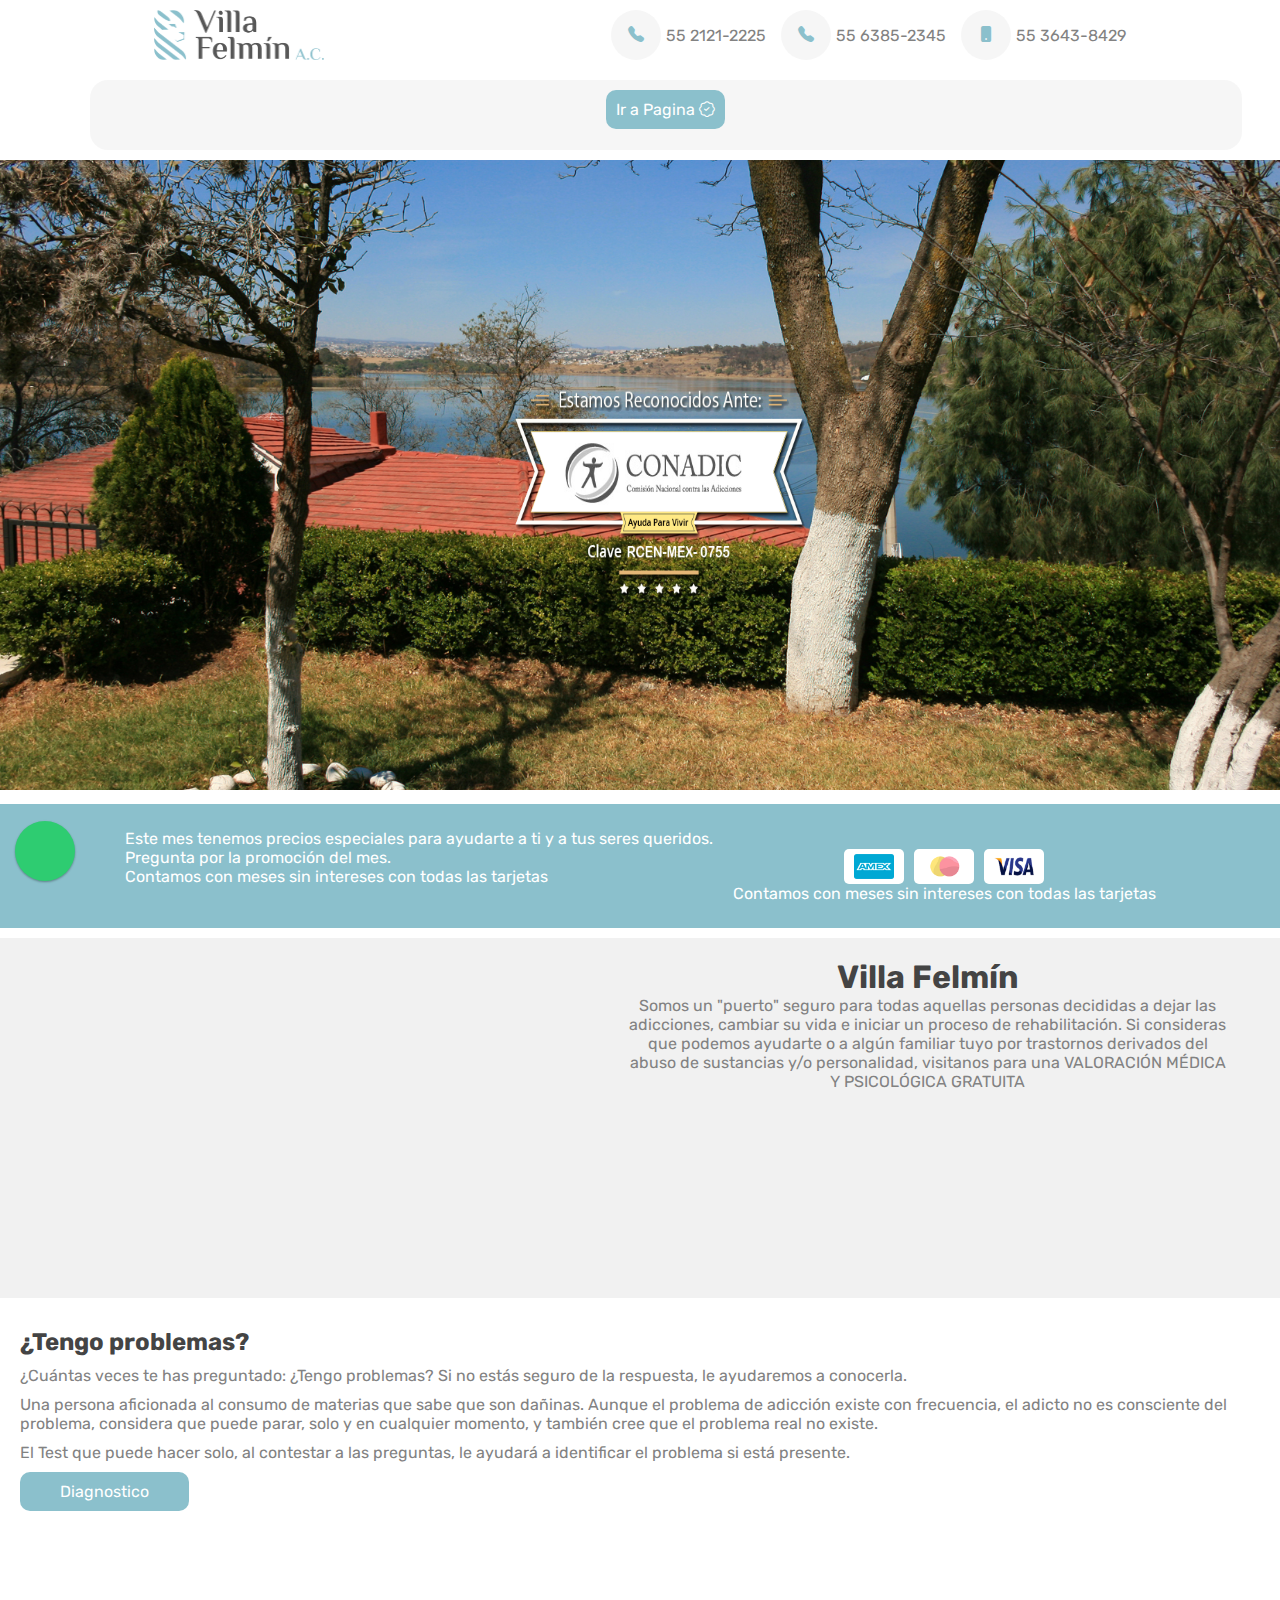
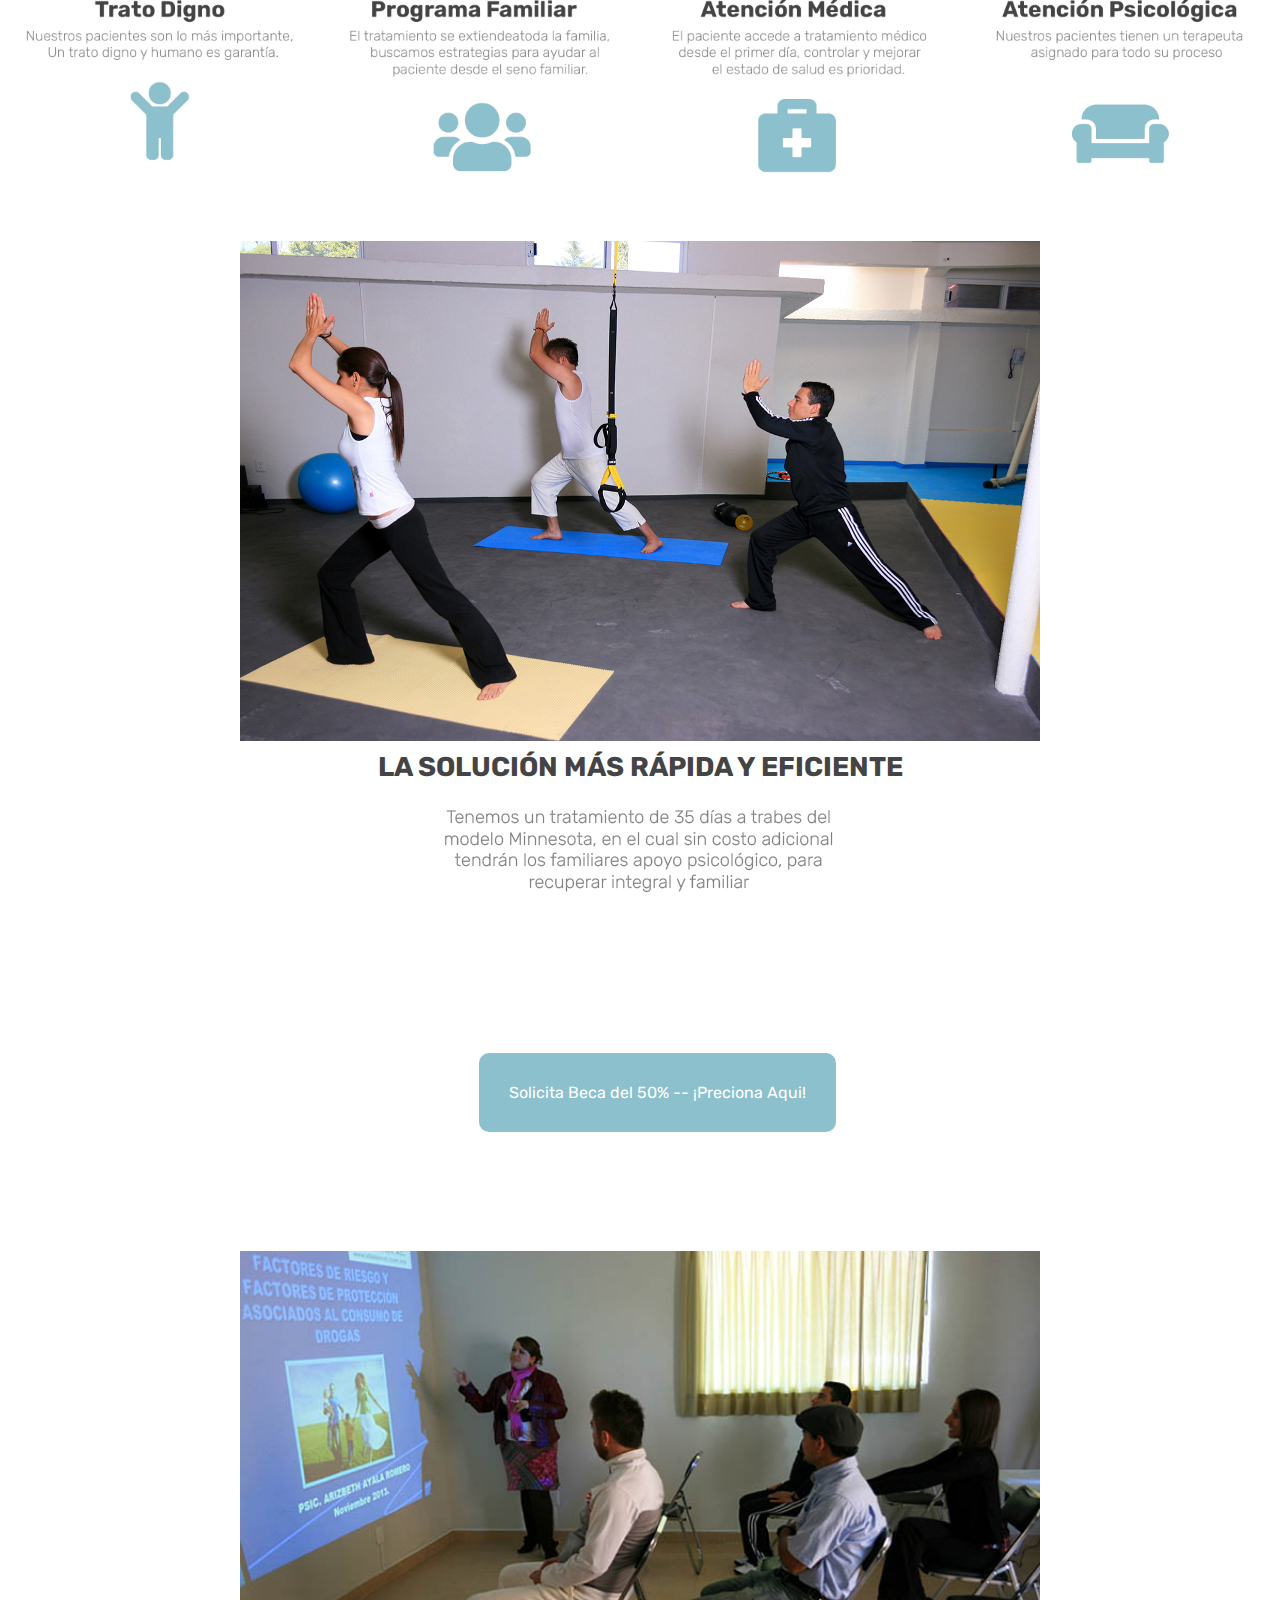
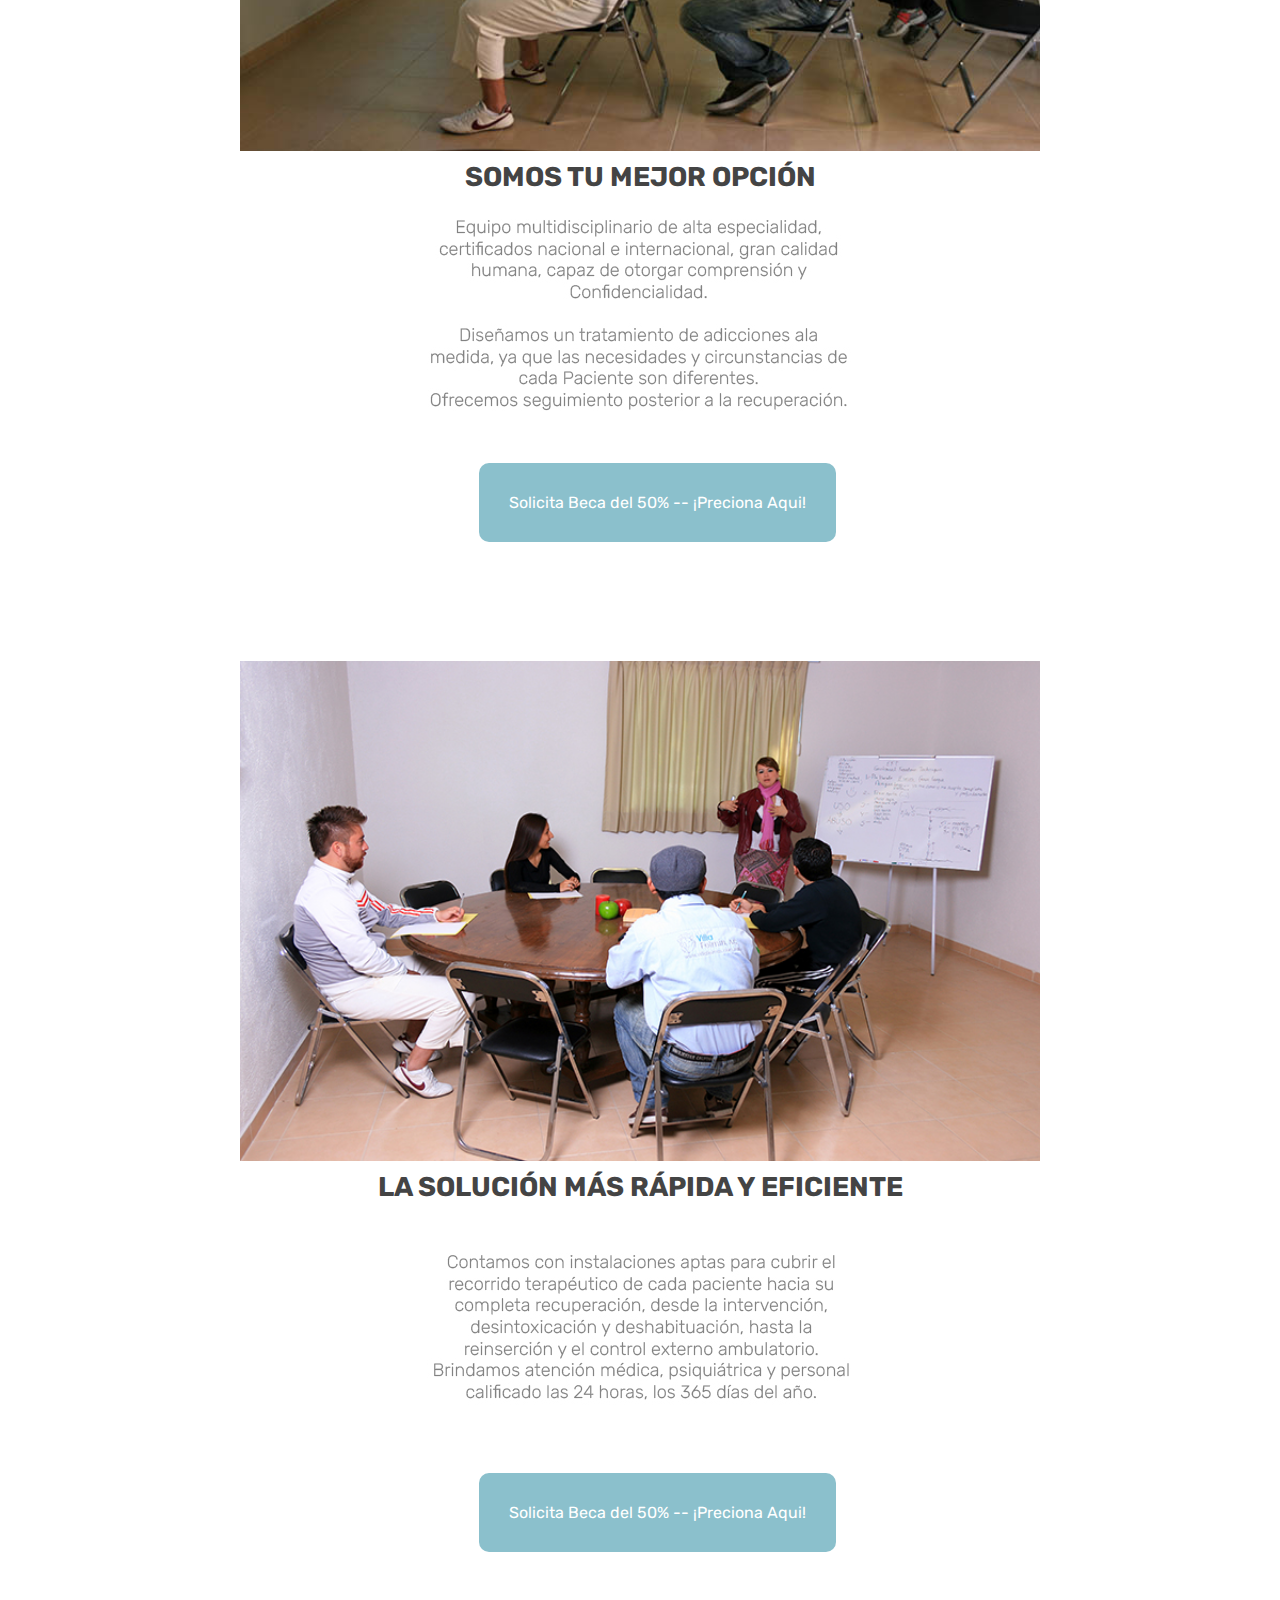
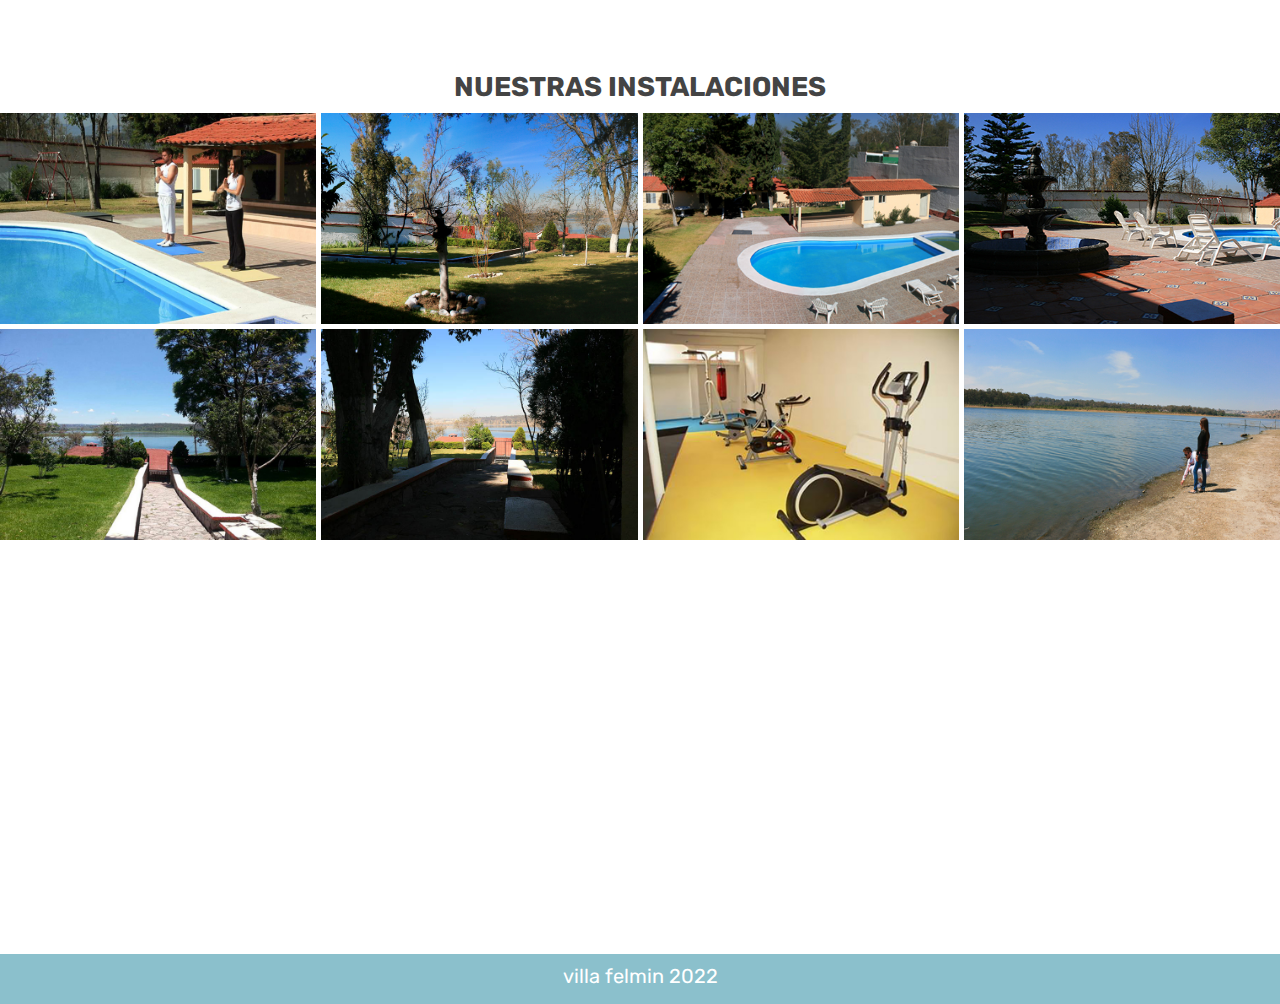
<file: index.html>
<!DOCTYPE html>
<html lang="es">

<head>
   <meta charset="UTF-8">
   <meta http-equiv="X-UA-Compatible" content="IE=edge">
   <meta name="viewport" content="width=device-width, initial-scale=1.0">
   <link href="img/icoVilla.ico" rel="icon">
   <link rel="stylesheet" href="https://necolas.github.io/normalize.css/8.0.1/normalize.css">
   <link rel="stylesheet" href="css/styles.css">
   <link rel="stylesheet" href="https://cdn.jsdelivr.net/npm/bootstrap-icons@1.8.3/font/bootstrap-icons.css">
   <title>Villa Felmin</title>
   <!-- Código de instalación Cliengo para http://villa-felmin.com/ -->
   <script
      type="text/javascript">(function () { var ldk = document.createElement('script'); ldk.type = 'text/javascript'; ldk.async = true; ldk.src = 'https://s.cliengo.com/weboptimizer/5c33bc9ae4b0196fc74a2423/5c33bc9be4b0196fc74a2427.js?platform=view_installation_code'; var s = document.getElementsByTagName('script')[0]; s.parentNode.insertBefore(ldk, s); })();</script>
</head>

<body>

   <header class="header">

      <div class="header__logo">
         <img class="header__img" src="img/logoVillaFelmin.png" alt="logo Villa Felmin">
      </div>
      <div class="header__items">
         <div class="header__tel">
            <a class="headre__circulo" href="tel:5521212225"><i class="bi bi-telephone-fill"></i></a>
            <div class="header__textos"><a href="tel:5521212225">55 2121-2225</a> </div>
         </div>

         <div class="header__tel">
            <a class="headre__circulo" href="tel:5563852345"><i class="bi bi-telephone-fill"></i></a>
            <div class="header__textos"><a href="tel:55638523455"> 55 6385-2345</a></div>
         </div>
         <div class="header__tel">
            <a class="headre__circulo" href="tel:5536438429"><i class="bi bi-phone-fill"></i></a>
            <div class="header__textos"><a href="tel:5536438429"> 55 3643-8429</a> </div>
         </div>
      </div>

   </header>

   <nav class="nav">
      <a class="nav__button" href="https://villafelmin.org/">Ir a Pagina <i class="bi bi-patch-check"></i></a>
   </nav>

   <section class="section">

      <img class="section__img" src="img/villa-felmin5.jpg" alt="">
      <p class="section__textos">
         <img src="img/cofepris.png" alt="">
      </p>

   </section>

   <section class="parrafo1">

      <p>Este mes tenemos precios especiales para ayudarte a ti y a tus seres queridos.<br> Pregunta por la promoción
         del mes.<br>
         Contamos con meses sin intereses con todas las tarjetas</p>
      </p>
      <div>

         <div class="parrafo1__cards">
            <div class="parrafo1__card">
               <img class="parrafo1__img" src="img/tarjetas/52243785-0-amex.png" alt="">
            </div>
            <div class="parrafo1__card">
               <img class="parrafo1__img" src="img/tarjetas/52243790-0-master-card.png" alt="">
            </div>
            <div class="parrafo1__card">
               <img class="parrafo1__img" src="img/tarjetas/52243810-0-visa.png" alt="">
            </div>
         </div>
         <p>
            Contamos con meses sin intereses con todas las tarjetas
         </p>
      </div>
   </section>

   <section class="video">



      <div class="video__link">
         <iframe width="100%" height="100%" src="https://www.youtube.com/embed/nKltSLEHlOU" title="YouTube video player"
            frameborder="0"
            allow="accelerometer; autoplay; clipboard-write; encrypted-media; gyroscope; picture-in-picture"
            allowfullscreen></iframe>
      </div>

      <div class="video__textos">
         <h1 class="video__textos__titulo">Villa Felmín</h1>
         <p>
            Somos un "puerto" seguro para todas aquellas personas decididas a dejar las
            adicciones,
            cambiar su vida e
            iniciar un proceso de rehabilitación.

            Si consideras que podemos ayudarte o a algún familiar tuyo por trastornos derivados del abuso de
            sustancias
            y/o personalidad, visitanos para una VALORACIÓN MÉDICA Y PSICOLÓGICA GRATUITA
         </p>

      </div>

      </div>

      </article>

   </section>

   <section class="section__promostico">

      <div class="promostico">
         <h2 class="promostico__titulo">¿Tengo problemas?</h2>
         <div>

            <p>¿Cuántas veces te has preguntado: ¿Tengo problemas? Si no estás seguro de la
               respuesta, le ayudaremos a
               conocerla.</p>

            <p> Una persona aficionada al consumo de materias que sabe que son dañinas. Aunque el problema de adicción
               existe con frecuencia, el adicto no es consciente del problema, considera que puede parar, solo y en
               cualquier momento, y también cree que el problema real no existe.</p>

            <p> El Test que puede hacer solo, al contestar a las preguntas, le ayudará a identificar el problema si está
               presente.</p>
            <a href="#!" class="pronostico__btn">Diagnostico</a>
         </div>


   </section>
   <section>

      <section class="programas">
         <img class="programa__img" src="img/iconos/digno.jpg" alt="">
         <img class="programa__img" src="img/iconos/familia.jpg" alt="">
         <img class="programa__img" src="img/iconos/medico.jpg" alt="">
         <img class="programa__img" src="img/iconos/psico.jpg" alt="">
      </section>

   </section>





   <section class="textos">
      <figure class="textos__img1">
         <img src="img/textos/3.jpg" alt="">
      </figure>
      <div class="textos__xy">
         <h1 class="textos__h1 titulos">La Solución más Rápida y Eficiente</h1>
         <p>
            <img src="img/textos/uno.jpg" alt="">
         </p>
         <div class="contenedor__btn">
            <a href="tel:5521212225" class="btn__llama espacio">

               <span>Solicita Beca del 50% </span>

               <span> -- ¡Preciona Aqui!</span>
            </a>
         </div>
      </div>
   </section>

   <section class="textos2">

      <div class="textos__xy">
         <h1 class="textos__h1 titulos">Somos tu Mejor Opción</h1>
         <p>
            <img src="img/textos/dos.jpg" alt="">


         </p>

         <div class="contenedor__btn">
            <a href="tel:5521212225" class="btn__llama espacio">

               <span>Solicita Beca del 50% </span>

               <span> -- ¡Preciona Aqui!</span>
            </a>
         </div>
      </div>

      <figure class="textos__img1">
         <img src="img/textos/2.jpg" alt="">
      </figure>
   </section>

   <section class="textos">
      <figure class="textos__img1">
         <img src="img/textos/1.jpg" alt="">
      </figure>
      <div class="textos__xy">
         <h1 class="textos__h1 titulos">La Solución más Rápida y Eficiente</h1>

         <p>
            <img src="/img/textos/tres.jpg" alt="">


         </p>

         <div class="contenedor__btn">
            <a href="tel:5521212225" class="btn__llama espacio">

               <span>Solicita Beca del 50% </span>

               <span> -- ¡Preciona Aqui!</span>
            </a>
         </div>
      </div>
   </section>

   <section class="galeria">



      <h2 class="garleria__titulo titulos">Nuestras
         Instalaciones
      </h2>
      <div class="galeria__imags">

         <img src="img/galeria/1.jpg" alt="">
         <img src="img/galeria/2.jpg" alt="">
         <img src="img/galeria/3.jpg" alt="">
         <img src="img/galeria/9.jpg" alt="">
         <img src=" img/galeria/5.jpg" alt="">
         <img src="img/galeria/6.jpg" alt="">
         <img src="img/galeria/7.jpg" alt="">
         <img src="img/galeria/8.jpg" alt="">
      </div>
   </section>


   <section class="contacto">

   </section>
   <iframe class="mapa"
      src="https://www.google.com/maps/embed?pb=!1m14!1m8!1m3!1d15032.049172355008!2d-99.2482839!3d19.6267722!3m2!1i1024!2i768!4f13.1!3m3!1m2!1s0x0%3A0xace4dd0674579e46!2sVilla%20Felm%C3%ADn!5e0!3m2!1ses!2smx!4v1656978472898!5m2!1ses!2smx"
      width="600" height="450" style="border:0;" allowfullscreen="" loading="lazy"
      referrerpolicy="no-referrer-when-downgrade"></iframe>
   <footer class="footer">
      villa felmin 2022
   </footer>
   <div class="wh-api ">
      <div class="wh-fixed ">
         <button
            onclick="window.location.href='https://wa.me/525536438429?text=Me%20gustaría%20saber%20sobre%20el%20Tratamiento' ; "
            class="wh-ap-btn ">


         </button>
      </div>
   </div>
</body>

</html>
</file>
<file: css/styles.css>
@import url('https://fonts.googleapis.com/css2?family=Rubik:wght@300;400;500;600;700;800&display=swap');

:root {
   --color-logo: #8bc0cc;
   --color-uno: #828282;
   --color-dos: #c5c5c527;

   --titulos: #444444;
   --parrafos:
}

* {
   margin: 0;
   padding: 0;
   box-sizing: border-box;
}

body {
   font-family: 'Rubik', sans-serif;
   font-size: 1rem;

}

.header {
   overflow: hidden;
   background-color: rgb(255, 255, 255);
   position: fixed;
   top: 0;
   width: 100%;
   height: auto;
   padding: 10px;
   display: flex;
   flex-wrap: wrap;
   justify-content: space-around;
   z-index: 1;
}

.header__img {
   width: 170px;
   height: 50px;
}

.header__items {
   display: flex;
   gap: 15px;
   height: 100%;
}

.header__logo {
   height: 40px;
}

.header__tel {
   display: flex;
   align-items: center;
   gap: 5px;
}

.headre__circulo {
   width: 50px;
   height: 50px;
   background-color: rgba(197, 197, 197, 0.154);
   border-radius: 50%;
   text-align: center;
   line-height: 50px;
   cursor: pointer;
}

i {
   color: var(--color-logo)
}

.header__textos a {
   text-decoration: none;
   color: var(--color-uno)
}

.nav {
   background-color: var(--color-dos);
   height: 70px;
   width: 90%;
   border-radius: 18px;
   text-align: center;
   line-height: 60px;
   margin-top: 80px;
   margin-left: 7%;
   margin-right: 7%;
}

.nav__button {
   border: none;
   background: var(--color-logo);
   border-radius: 10px;
   height: 40px;
   width: 150px;
   color: white;
   padding: 10px;
   font-size: 1rem;
   border-left: 20px;
   text-decoration: none;
}

.nav__button i {
   color: white;
}

.nav__button:hover {
   box-shadow: 1px 2px 2px 2px rgba(0, 0, 0, 0.142);
   transition: .2s;
}

.textos__h1 {
   text-align: center;
}


.section {
   margin-bottom: 0;
}

.section__img {
   width: 100%;
   height: 70vh;
   object-fit: cover;
   background-size: cover;

}

.section__textos img {
   height: 250px;
   width: 300px;
   /*   background-repeat: no-repeat;
   background-image: url(../img/cofepris.png);
   background-size: cover; */

   position: absolute;
   top: 40vh;
   left: 40vw;

}

/* fin de header nav y section */

.parrafo1 {
   background-color: var(--color-logo);

   color: white;
   padding: 25px;
   display: flex;
   flex-wrap: wrap;
   gap: 10px;
   justify-content: center;
   font-size: 20px;
   font-size: 1em;
}

.parrafo1__cards {
   display: flex;
   justify-content: center;
   gap: 10px;
   margin-top: 20px;
}

.parrafo1__img {
   width: 40px;
}

.parrafo1__card {
   background-color: white;
   width: 60px;
   height: 35px;
   border-radius: 5px;
   display: flex;
   align-items: center;
   justify-content: center;

}

.video {
   display: flex;
   flex-wrap: wrap-reverse;
   justify-content: center;
   gap: 15px;
   background-color: rgba(205, 205, 205, 0.275);
}

.video__link {
   padding: 20px;
   text-align: center;
   width: 560px;
   height: 360px;
}

.video__textos__titulo {
   color: var(--titulos)
}

.video__textos {

   width: 50%;
   padding: 20px;
   text-align: center;
   font-size: 1em;
   color: var(--color-uno);
}

.video__difernte {
   width: 100%;
}

.promostico {
   padding: 20px;
}

.promostico__titulo {
   color: var(--titulos);
   margin-bottom: 10px;
}

.promostico p {
   color: var(--color-uno);
   margin-bottom: 10px;
}

.promostico p:nth-child(3) {
   margin-bottom: 20px;
}


.pronostico__btn {
   width: 100%;
   height: 500px;
   background-color: #8bc0cc;
   color: white;
   text-decoration: none;
   padding: 10px 40px;
   border-radius: 10px;
}

.pronostico__btn:hover {
   box-shadow: 1px 2px 2px 2px rgba(0, 0, 0, 0.142);
   transition: .2s;
}


.galeria__imags {
   display: grid;
   grid-template-columns: repeat(4, 1fr);
   grid-template-rows: repeat(2, 1fr);
   gap: 5px;
}

.garleria__titulo {
   text-align: center;
}

.galeria__imags img {
   height: 100%;
   width: 100%;
   object-fit: cover;
   font-size: cover;

}

.programas {
   display: flex;
   flex-wrap: wrap;
   justify-content: space-around;
}

.programa__img {
   width: 300px;
   height: 300px;
   background-size: cover;
   object-fit: cover;
}

section {
   margin-top: 10px;

}

.textos {
   display: flex;
   flex-wrap: wrap;
   justify-content: space-evenly;
}

.textos__xy {
   width: 800px;
   height: 500px;

}

.textos2 {
   display: flex;
   flex-wrap: wrap-reverse;
   justify-content: space-evenly;

}

.textos__img1 {
   width: 800px;
   height: 500px;
   background-color: rgb(0, 145, 255);
}

.textos__img1 img {
   width: 100%;
   height: 100%;
}

.btn__llama {
   background-color: var(--color-logo);
   width: 40%;
   height: 50px;
   padding: 30px;
   text-align: center;
   border-radius: 10px;
   text-decoration: none;
   color: white;

}

.contenedor__btn {
   margin-top: 5%;
   text-align: center;
}

.btn__llama:hover {
   box-shadow: 1px 2px 2px 2px rgba(0, 0, 0, 0.142);
   transition: .2s;
}

.espacio {
   margin-left: 35px;
}



.titulos {
   color: var(--titulos);
   font-size: 1.7rem;
   margin: 10px;
   text-transform: uppercase;
}



.textoUno__dos {
   width: 700px;
   height: 500px;
   object-fit: cover;
   background-size: auto;
   background-repeat: no-repeat;

}

.textosDos {
   display: flex;
   flex-wrap: wrap-reverse;
   justify-content: space-around;
}

.textosDos__uno {
   width: 500px;
   height: 400px;

   object-fit: cover;
}

.textosDos__dos {
   width: 500px;
   height: 400px;

   background-image: url(../img/textos/actividades4.jpg);
}

p img {
   display: block;
   margin: auto;
}


.mapa {
   width: 100%;
   height: 400px;
}

.footer {
   background-color: var(--color-logo);
   color: white;
   font-size: 20px;
   height: 50px;
   width: 100%;
   text-align: center;
   padding: 10px;
}



/* Modal */

.modal-contenido {
   background-color: rgba(212, 211, 211, 0.66);
   width: 300px;
   padding: 10px 20px;
   margin: 20% auto;
   margin-top: 50%;
   position: relative;
}

.modal {
   background-color: rgba(0, 0, 0, .8);
   position: fixed;
   top: 0;
   right: 0;
   bottom: 0;
   left: 0;
   opacity: 0;
   pointer-events: none;
   transition: all 1s;
}

.modal-cuadro {
   height: 100%;
   width: 100%;
   margin-top: 15px;
   background: white;
   background-size: cover;
   object-fit: cover;
}

.modal-cuadro img {
   height: 100%;
   width: 100%;
}

#miModal:target {
   opacity: 1;
   pointer-events: auto;
}

#miModal2:target {
   opacity: 1;
   pointer-events: auto;
}

button.wh-ap-btn {
   outline: none;
   width: 60px;
   height: 60px;
   border: 0;
   background-color: #2ecc71;
   padding: 0;
   border-radius: 100%;
   box-shadow: 0 1px 3px rgba(0, 0, 0, 0.12), 0 1px 2px rgba(0, 0, 0, 0.24);
   cursor: pointer;
   transition: opacity 0.3s, background 0.3s, box-shadow 0.3;
   z-index: 1;
}

button.wh-ap-btn::after {
   content: '';
   background-image: url('//i.imgur.com/cAS6qqn.png');
   background-position: center center;
   background-repeat: no-repeat;
   background-size: 48%;
   width: 100%;
   height: 100%;
   display: block;
   opacity: 1;
}

button.wh-ap-btn:hover {
   opacity: 1;
   background-color: #20bf6b;
   box-shadow: 0 3px 6px rgba(0, 0, 0, 0.16), 0 3px 6px rgba(0, 0, 0, 0.23);
}

.wh-api {
   position: fixed;
   bottom: 0;
   left: 0;
}

.wh-fixed {
   margin-left: 15px;
   margin-bottom: 15px;
}

.wh-fixed>a {
   display: block;
   text-decoration: none;
}

button.wh-ap-btn::before {
   content: 'Whatsapp';
   display: block;
   position: absolute;
   margin-left: 70;
   margin-top: 16px;
   height: 25px;
   background-color: #333;
   color: #fff;
   border-radius: 3px;
   width: 0;
   opacity: 0;
   padding: 0;
   transition: opacity 0.4s, width 0.4s, padding 0.5s;
   padding-top: 7px;
}

.wh-fixed>a:hover button.wh-ap-btn::before {
   opacity: 1;
   width: auto;
   padding-top: 7px;
   padding-left: 10px;
   padding-right: 10px;
   width: 80px;
}

.gallery {
   -webkit-column-count: 3;
   -moz-column-count: 3;
   column-count: 3;
   -webkit-column-width: 33%;
   -moz-column-width: 33%;
   column-width: 33%;
}

.gallery .pics {
   -webkit-transition: all 350ms ease;
   transition: all 350ms ease;
}

.gallery .animation {
   -webkit-transform: scale(1);
   -ms-transform: scale(1);
   transform: scale(1);
}

@media (max-width: 450px) {
   .gallery {
      -webkit-column-count: 1;
      -moz-column-count: 1;
      column-count: 1;
      -webkit-column-width: 100%;
      -moz-column-width: 100%;
      column-width: 100%;
   }
}

@media (max-width: 400px) {
   .btn.filter {
      padding-left: 1.1rem;
      padding-right: 1.1rem;
   }
}

/* Fin de Modal */

@media screen and (max-width:688px) {
   .header {
      position: fixed;
      bottom: 92%;
      height: 80px;
   }

   .header__img {
      margin-bottom: 15px;
   }

   .header__tel:nth-child(2) {
      display: none;
   }

   .section__textos img {

      position: absolute;
      top: 35%;

   }

   /* fin de header nav y section */
   .textoUno__uno {
      width: 100%;
      height: 350px;

   }

}

@media screen and (max-width: 562px) {

   .header {
      height: 140px;
   }

   .nav {
      margin-top: 140px;
   }



   .section__textos {
      height: 200px;
      width: 350px;
      position: absolute;
      top: 40vh;
      left: -90px;
   }

   /* fin de header nav y section */

   .galeria__imags {
      display: grid;
      grid-template-columns: repeat(2, 1fr);
      grid-template-rows: repeat(2, 1fr);
      gap: 5px;
   }
}

@media screen and (max-width: 414px) {


   .section__textos {
      position: absolute;
      top: 50vh;
   }

   /* fin de header nav y section */


}

@media screen and (max-width: 414px) {

   .section__textos {
      position: absolute;
      top: 40%;
      right: 120px;
   }

   /* fin de header nav y section */
}

@media screen and (max-width:360px) {

   .header {

      margin-bottom: 150px;

   }

   /* fin de header nav y section */
}
</file>
